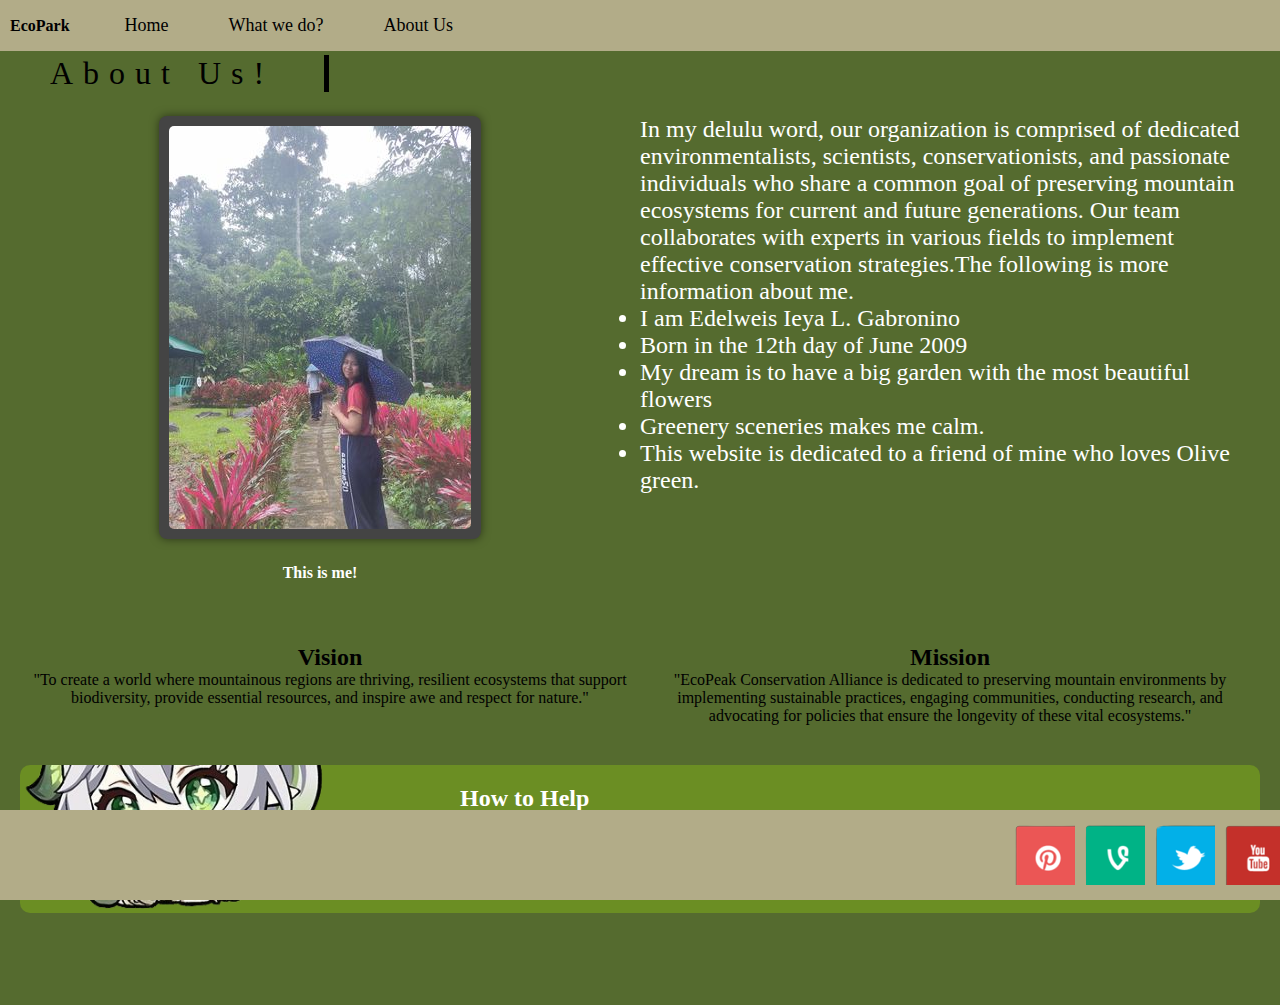
<file: abtus.html>
<!DOCTYPE html>
<html lang="en">
<head>
    <meta charset="UTF-8">
    <meta name="viewport" content="width=device-width, initial-scale=1.0">
    <link rel="stylesheet" href="styles.css">
    <title>About Us</title>
</head>
<body>

    <header>
        <div class="header-content">
            <div class="logo">EcoPark</div>
            <span class="dropdown-content">
                <a href="abtus.html" id="hbutton">About Us</a>
                <a href="wwd.html" id="hbutton">What we do?</a>
                <a href="index.html" id="hbutton">Home</a>
    
            </span>
        </div>
    </header>

    <div class="container3">
        <p class="text">About Us!</p>
            
    </div>


    <div class="dark-olive-container">
       
        
        <div class="section">
            <div class="left-box">
                <div class="image-box">
                    <img src="video/415204600_3534549060093819_4950654859260997151_n.jpg" alt="Me">
                </div>
                <h4>This is me!</h4>
            </div>

            <div class="right-box">
                <p>
                    In my delulu word, our organization is comprised of dedicated environmentalists, scientists, conservationists, and passionate individuals who share a common goal of preserving mountain ecosystems for current and future generations. Our team collaborates with experts in various fields to implement effective conservation strategies.The following is more information about me.
                    <li> I am Edelweis Ieya L. Gabronino</li>
                    <li> Born in the 12th day of June 2009</li>
                    <li> My dream is to have a big garden with the most beautiful flowers</li>
                    <li>Greenery sceneries makes me calm.</li>
                    <li> This website is dedicated to a friend of mine who loves Olive green.</li>
                </p>
            </div>
        </div>
        
        <div class="section">
            <div class="half-box">
                <h2>Vision</h2>
                <p>"To create a world where mountainous regions are thriving, resilient ecosystems that support biodiversity, provide essential resources, and inspire awe and respect for nature."</p>
            </div>

            <div class="half-box">
                <h2>Mission</h2>
                <p>"EcoPeak Conservation Alliance is dedicated to preserving mountain environments by implementing sustainable practices, engaging communities, conducting research, and advocating for policies that ensure the longevity of these vital ecosystems."</p>
            </div>
        </div>

        <div class="help-section">
            <div class="img-box">
                <!-- You can replace "help-image.jpg" with your actual image source -->
                <img src="video/download__6_-removebg-preview.png" alt="You can help in many ways!">
            </div>
            <div class="text-box">
                <h2>How to Help</h2>
                <p>To support our mission, you can donate, volunteer, spread awareness on social media, and explore corporate partnerships aligning with our sustainability goals for mountain conservation projects.</p>
                <button class="help-button">Donate</button>
                <button class="help-button">Share</button>
            </div>
        </div>
    </div>
    <br>
    <br>
    <br>
    <br>
    <footer>
        <a href="#"><div class="icon" id="youtube"></div></a>
        <a href="#"><div class="icon" id="twitter"></div></a>
        <a href="#"><div class="icon" id="vine"></div></a>
        <a href="#"><div class="icon" id="pinterest"></div></a>
    </footer>
</body>
</html>
</file>
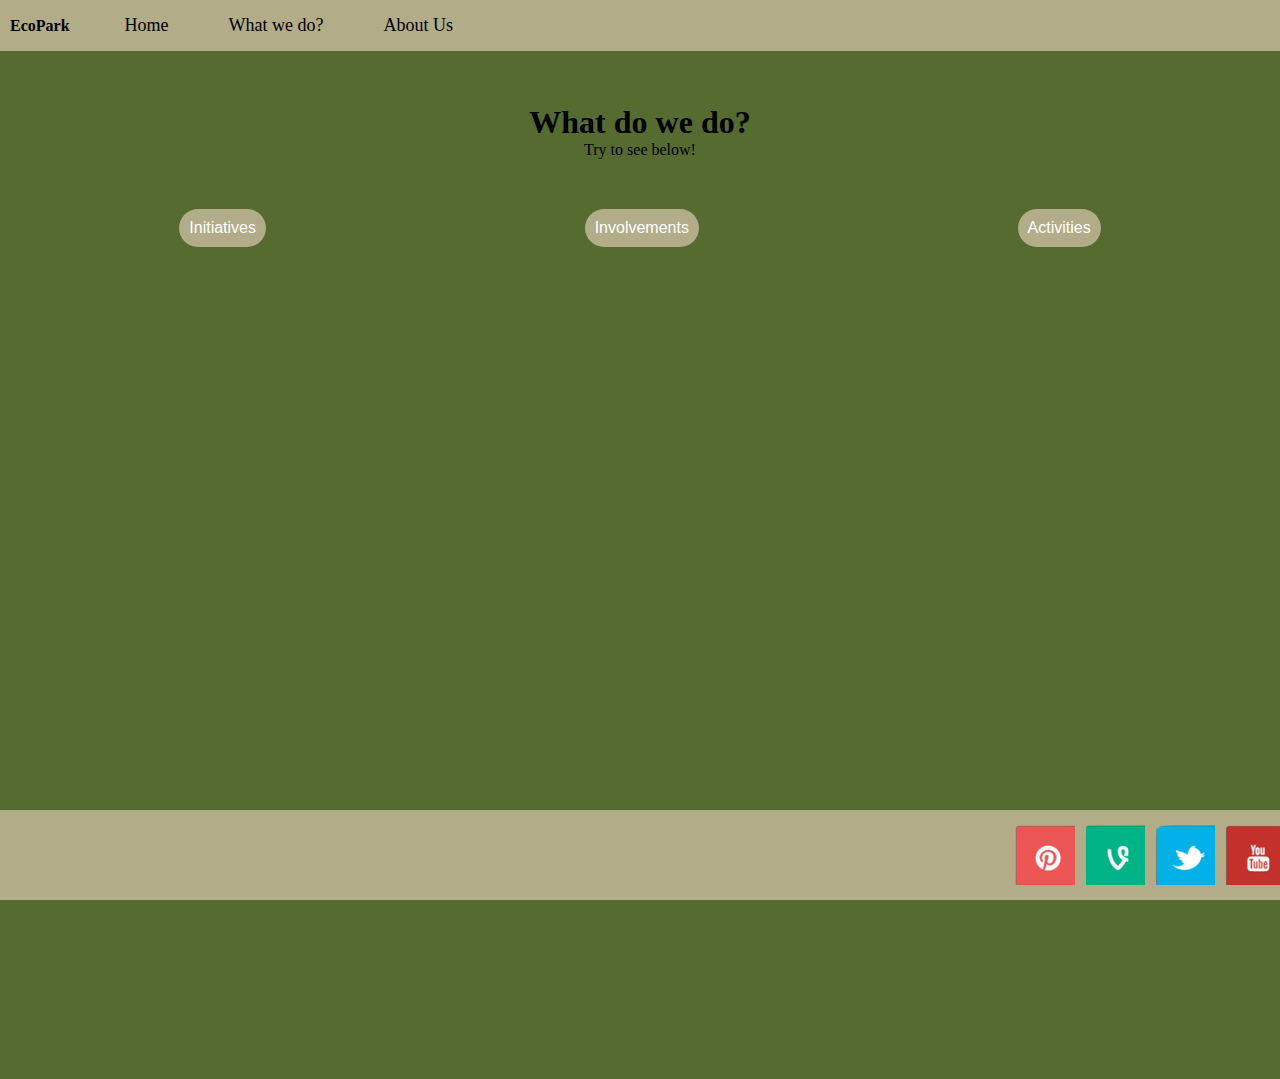
<file: wwd.html>
<!DOCTYPE html>
<html lang="en">
<head>
    <meta charset="UTF-8">
    <meta name="viewport" content="width=device-width, initial-scale=1.0">
    <link rel="stylesheet" href="styles.css">
    <title>What do we do?</title>
</head>
<body1>

    <header>
        <div class="header-content">
            <div class="logo">EcoPark</div>
            <span class="dropdown-content">
                <a href="abtus.html" id="hbutton">About Us</a>
                <a href="wwd.html" id="hbutton">What we do?</a>
                <a href="index.html" id="hbutton">Home</a>
    
            </span>
        </div>
    </header>
    <br>
    <br>
    <br>
    <div class="container2">
        <h1 class="headline">What do we do?</h1>
        <p> Try to see below!</p>
    </div>
    <div class="dropdown-container2">
        <div class="dropdown2">
            <button class="dropbtn2">Initiatives</button>
            <div class="dropdown-content2">
                <h3>Initiative</h3>
                <img src="video/0d08aad6111a76873372f16093f90f8f.jpg" alt="Left Image">
                <p>EcoPark is a park that aims to promote environmental sustainability and conservation. It aims to offset carbon emissions through projects like reforestation, adopt renewable energy sources like solar panels, and convert organic waste into energy. The park also conducts biodiversity research and monitoring, promotes eco-friendly infrastructure, and strengthens partnerships with schools and educational institutions. It also establishes community gardens and promotes sustainable agriculture. The park also implements water conservation measures, promotes plastic-free initiatives, and develops eco-friendly tourism activities. It also introduces green transportation options, partners with conservation organizations, and incorporates environmental art installations. The park also organizes sustainable events and festivals, and strives to obtain green certifications. These initiatives contribute to the park's broader goals of environmental preservation and sustainable development.</p>
            </div>
        </div>

        <div class="dropdown2">
            <button class="dropbtn2"> Involvements</button>
            <div class="dropdown-content2">
                <h3>Involvements</h3>
                <img src="video/9c0a47b00122b54b42b38cdc87a12686.jpg" alt="Right Image">
                <p>
                    EcoPeak Conservation Alliance actively collaborates with:
                    
                    <li>Local communities residing in mountainous areas.</li>
                    <li>Government agencies and environmental organizations. </li>
                    <li> Scientific institutions and researchers.</li>
                    <li>Corporate partners committed to sustainable practices. </li>
                    Who Are Involved in the Organization:
                    Our organization is comprised of dedicated environmentalists, scientists, conservationists, and passionate individuals who share a common goal of preserving mountain ecosystems for current and future generations. Our team collaborates with experts in various fields to implement effective conservation strategies.</p>
            </div>
        </div>

        <div class="dropdown2">
            <button class="dropbtn2">Activities</button>
            <div class="dropdown-content2">
                <h3>Activities</h3>
                <img src="video/d1c56f3b1a5fe1fd6a6339149be3e5d4.jpg" alt="Center Image">
                <p>EcoPark can engage visitors and promote environmental awareness through various activities. These include guided nature walks, bird watching tours, wildlife safaris, tree planting events, outdoor workshops and classes, recycling workshops, environmental art exhibitions, photography contests, stargazing nights, eco-friendly picnics, environmental talks and lectures, nature art and craft workshops, yoga and meditation retreats, volunteer cleanup days, and outdoor concerts and events. These activities aim to provide a diverse range of experiences while fostering a deeper connection with nature and promoting sustainable practices. The specific activities chosen depend on the park's resources, target audience, and conservation goals. By promoting these activities, EcoPark can help visitors learn about the park's diverse ecosystems, plant life, and wildlife, and contribute to a healthier environment.</p>
            </div>
        </div>
    </div>


    <footer>
        <a href="#"><div class="icon" id="youtube"></div></a>
        <a href="#"><div class="icon" id="twitter"></div></a>
        <a href="#"><div class="icon" id="vine"></div></a>
        <a href="#"><div class="icon" id="pinterest"></div></a>
    </footer>

</body1>
</html>
</file>
<file: styles.css>
/* Default */
body, h1, h2, p, button, div {
    margin: 0;
    padding: 0;
    box-sizing: border-box;
}

/* Fixed Header */
header {
    position: fixed;
    top: 0;
    left: 0;
    width: 100%;
    background-color: #B2AC88;
    padding: 10px;
    display: flex;
    justify-content: space-between;
    align-items: center;
    z-index: 1000;
}

/* Ecopark */
.header-content {
    display: flex;
    align-items: center;
}

.logo {
    font-weight: bold;
}

/* Buttons in header */
#hbutton{
    float: right;
    background-color: #B2AC88;
    padding: 5px;
    color: black;
    text-decoration: none;
    margin-left: 50px;
  }
  
  #hbutton:hover{
    background-color: darkolivegreen;
  
  }

  /* Explore Button */
  #button{
    float: right;
    background-color: #B2AC88;
    padding: 5px;
    color: black;
    text-decoration: none;
  }
  
  #button:hover{
    background-color: darkolivegreen;
  
  }
  
  /* Continuation of Buttom header */
  .dropdown-content{
  
    font-size: large;
    color: black;
    justify-content: space-between;
  }
  #button a{
    text-decoration: none;
    color:rgb(0, 0, 0);
    margin: 10px;
    padding: 1px;
    transition: .4s;
    background-color: rgb(226, 199, 182);
  }
  .dropbtn{
    font-family: 'Times New Roman', Times, serif;
    font-size: larger;
  }
  

/* Video background section */
#video-section {
    position: relative;
    height: 100vh;
    overflow: hidden;
}

.video-container {
    position: relative;
    height: 100%;
}

#video-background {
    position: absolute;
    top: 0;
    left: 0;
    width: 100%;
    height: 100%;
    object-fit: cover;
}

.video-content {
    position: absolute;
    top: 50%;
    left: 50%;
    transform: translate(-50%, -50%);
    text-align: center;
    color: #fff;
    font-size: 20px;
    font-family: 'Times New Roman', Times, serif;
}


/* Outer explore button */
.explore-button {
    background-color: #B2AC88;
    color: #fff;
    padding: 10px 20px;
    font-size: 10px;
    cursor: pointer;
    border: none;
    border-radius: 5px;
    transition: background-color 0.3s;
}

.explore-button:hover {
    background-color: lightgreen;
}

/* Contents in the lower section */
#scroll-down-section {
    display: flex;
    background-color: #27ae60;
    color: #fff;
    padding: 50px;
}

.left-block, .right-block {
    flex: 1;
    padding: 20px;
    border: 2px solid #fff; 
    margin: 15px; 
}

.right-block img {
    width: 100%; 
}

.left-block img{
    width: 200px;
    height: 100px;
}

/* Footer */
footer {
    position: fixed;
    bottom: 0;
    left: 0;
    width: 100%;
    background-color: #B2AC88;
    color: #fff;
    padding: 10px;
}

.footer-content {
    display: flex;
    justify-content: flex-end;
}

/* Sprite */

.icon{
    float: right;
    display: inline block;
    background: url(video/sprite3.png) no-repeat;
    width: 60px;
    height: 60px;
    margin-left: 5px;
    margin-top: 5px;
    margin-bottom: 5px;
    margin-right: 5px;
}
#youtube{
   background-position: -439px -221px;}

#twitter{
    background-position: -66px -72px;}

#vine{
    background-position: -513px -72px;}

#pinterest{
    background-position: -141px -221px ;

}

/* WHAT WE DO HTML CSS */

/* Contents*/
body{
    background-color: darkolivegreen;
}
.container2 {
    text-align: center;
    margin: 50px;
}
.dropdown-container2 {
    display: flex;
    justify-content: space-around;
    margin: 20px;
    margin-bottom: 65%;
}

.dropdown2 {
    position: relative;
    display: inline-block;
}

.dropbtn2 {
    border-radius: 25px;
    background-color: #B2AC88;
    color: white;
    padding: 10px;
    font-size: 16px;
    border: none;
    cursor: pointer;
}

.dropdown-content2 {
    display: none;
    position: absolute;
    background-color: #f9f9f9;
    box-shadow: 0 8px 16px rgba(0, 0, 0, 0.2);
    padding: 20px;
    z-index: 1;
    width: 430px; 
    text-align: center; 
    top: 50%; 
    transform: translateY(-50%); 
    left: 50%;
    transform: translateX(-50%); 
}

.dropdown-content2 img{
    width: 200px;
    height: 150px;
}
.dropdown-content2 h3 {
    margin-bottom: 10px;
}

.dropdown-content2 img {
    max-width: 100%;
    height: auto;
    margin-bottom: 10px;
}

.dropdown-content2 p {
    margin: 0;
}

.dropdown2:hover .dropdown-content2 {
    display: block;
}

/* ABOUT US HTML*/


.dark-olive-container {
    background-color: #556B2F; /* Dark Olive Green */
    color: #fff; /* Text color */
    padding: 20px;
}

.header {
    text-align: center;
    margin-bottom: 20px;
}

.container3{
    display: inline-block;
}

.text{
    margin-top: 55px;
    margin-left: 50px;
    font-size: 2em;
    letter-spacing: 10px;
    font-family: 'Times New Roman', Times, serif;
    border-right: 5px solid;
    width: 100%;
    white-space: nowrap;
    overflow: hidden;
    animation: 
       typing 2s steps(20),
       cursor .4s step-end infinite alternate;
}

/* Typing Blinking of Cursor*/
@keyframes cursor{
    50%{border-color: transparent;}
}

@keyframes typing{
    from{width: 0}
}

.section {
    display: flex;
    margin-bottom: 40px;
}

.left-box {
    flex: 1;
    text-align: center;
}

.image-box {
    display: inline-block;
    background-color: #444;
    padding: 10px;
    border-radius: 8px;
    box-shadow: 0 0 10px rgba(0, 0, 0, 0.5); /* Shadow effect */
}

.image-box img {
    display: block;
    width: 100%; 
    border-radius: 5px;
}

.right-box {
    flex: 1;
    padding: 0 20px;
    font-family: 'Times New Roman', Times, serif;
    font-size: x-large;
}

.half-box {
    flex: 1;
    padding: 0 10px;
    text-align: center;
    color: black;
}

.help-section {
    position: relative;
    background-color: olivedrab;
    padding: 20px;
    border-radius: 10px;
    overflow: hidden; 
}

.img-box {
    position: absolute;
    bottom: 0;
    left: 0;
    width: 25%;
}

.img-box img {
    width: 100%;
    border-radius: 8px;
    margin-top: 10%;
}

.text-box {
    padding-left: 35%; 
}

.help-button {
    background-color: #B2AC88;
    color: #fff;
    padding: 10px;
    margin-top: 10px;
    border: none;
    border-radius: 5px;
    cursor: pointer;
    display: inline-block;
}
</file>
